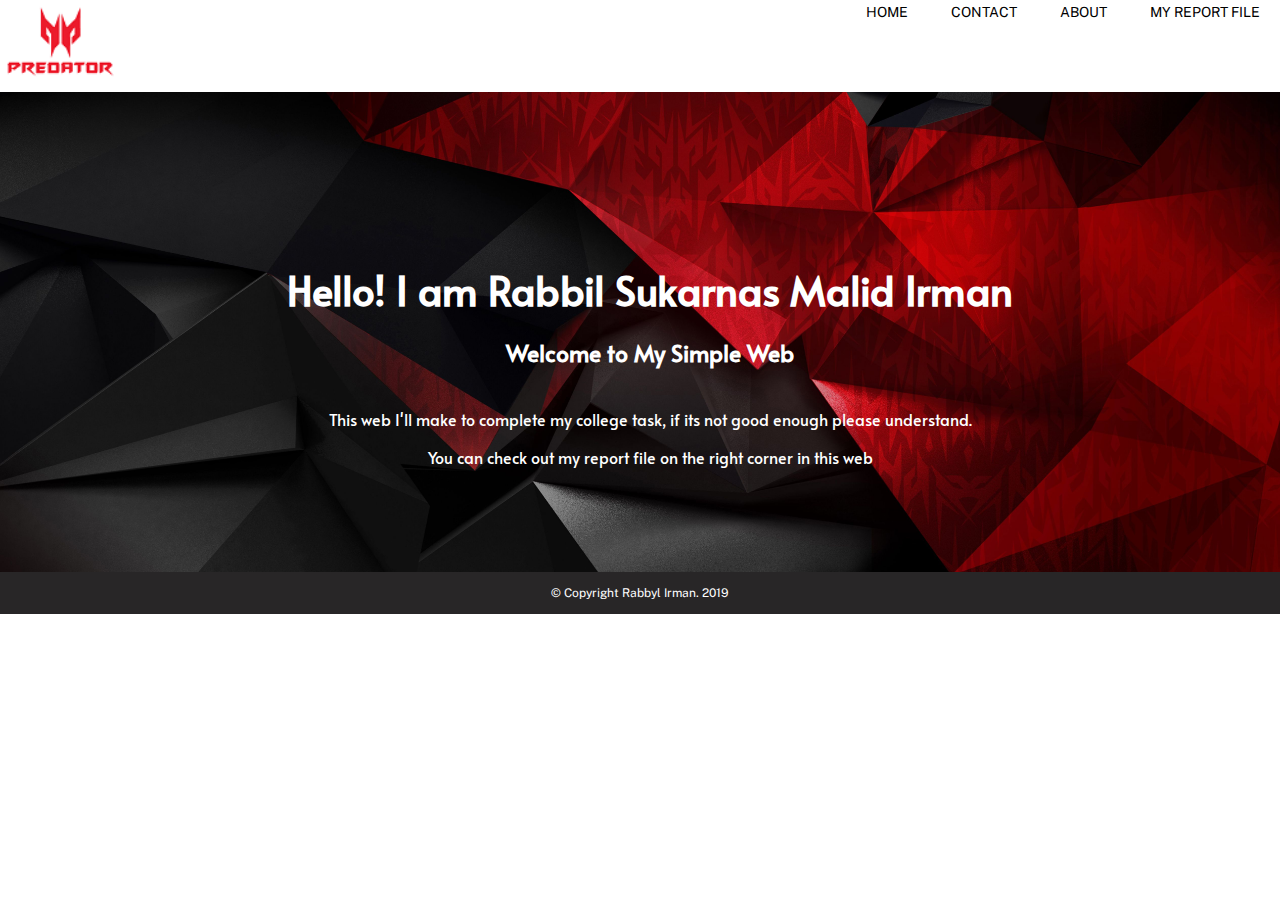
<file: index.html>
<html lang="en">

<head>
    <meta charset="UTF-8">
    <meta name="viewport" content="width=device-width, initial-scale=1.0">
    <meta http-equiv="X-UA-Compatible" content="ie=edge">
    <title>Everything_Rair</title>

    <link rel="stylesheet" href="external_css.css">
    <link href="https://fonts.googleapis.com/css?family=Public+Sans&display=swap" rel="stylesheet">
    <link href="https://fonts.googleapis.com/css?family=Alata&display=swap" rel="stylesheet">
</head>

<body>

    <!-- Navbar-->
    <div class="navbar-container">
        </div>
            <img src="dedes.png"alt=""class="navbar-brand" width="120">
            <ul class="navbar-menu">
            <a href="#">
                <li class="navbar-item navbar-links">Home</li>
            </a>
            <a href="contact.html">
                <li class="navbar-item navbar-links">Contact</li>
            </a>
            <a href="about.html">
            <li class="Navbar-item navbar-links">About</li>
            </a>
            <a href="https://drive.google.com/open?id=1dnHkSeNIRM6w4fAu5OYIAOZT7ffLzzGi">
                <li class="Navbar-item navbar-links">My Report File</li>
                </a>
        </ul>
        <div>
    <!-- Banner -->
    <div class="banner-container">
        <div class="banner-body">
            <div class="banner-color">
                <h2>Hello! I am Rabbil Sukarnas Malid Irman</h2>
                <h3>Welcome to My Simple Web </h3>
                <p>This web I'll make to complete my college task, if its not good enough please understand.</p>
                <p>You can check out my report file on the right corner in this web</p>
        </div>
    </div>
    <!-- Footer -->
    <div class="footer-container">
            
        </div>
    </div>
    <div class="footer-container end">
       &copy Copyright Rabbyl Irman. 2019
    </div>
    <!-- <span>TEsting</span> -->

</body>

</html>
</file>
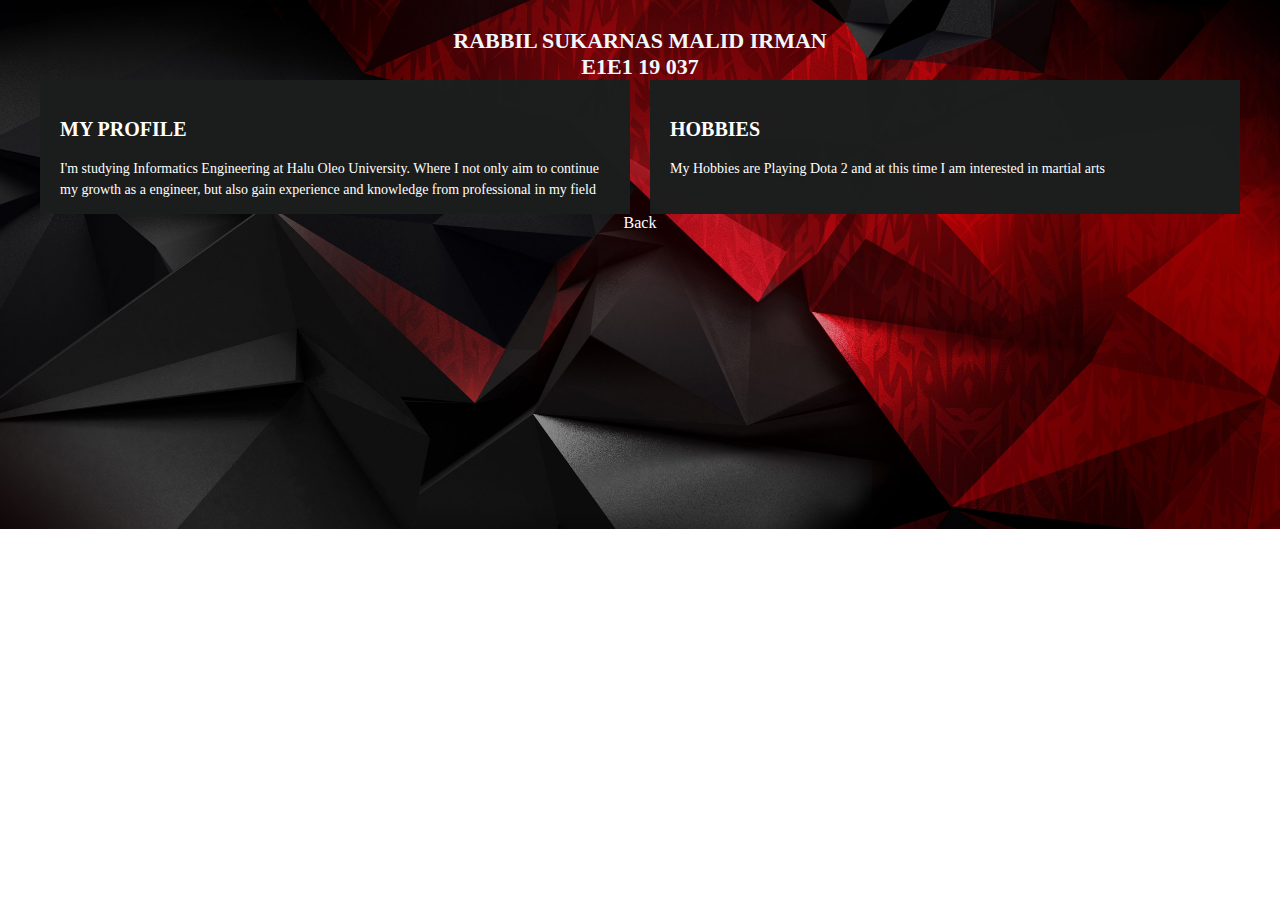
<file: about.html>
<!DOCTYPE html>
<html lang="en">
<head>
    <meta charset="UTF-8">
    <meta name="viewport" content="width=device-width, initial-scale=1.0">
    <meta http-equiv="X-UA-Compatible" content="ie=edge">
    <title>about</title>
    <link rel="stylesheet" href="about.css">
</head>
<body>
    <section class="service-container">
    <p style="font-size:22px; text-transform: uppercase; padding:0px; margin:0px"><b>Rabbil Sukarnas Malid Irman</b></p>
    <p style="font-size:22px; text-transform: uppercase; padding:0px; margin:0px"><b>E1E1 19 037</b></p>
    <div class="service-body">
        <div class="service-box">
            <h3 class="title">My Profile</h3>
            <p>I'm studying Informatics Engineering at Halu Oleo University.
                Where I not only aim to continue my growth as a engineer, but also gain experience and knowledge from professional in my field
            </p>
        </div>
        <div class="service-box">
            <h3 class="title">Hobbies</h3>
            <p>My Hobbies are Playing Dota 2 and at this time I am interested in martial arts
            </p>
        </div>
    </div>
    <a href="index.html">Back</a>
    </section>  
</body>
</html>
</file>
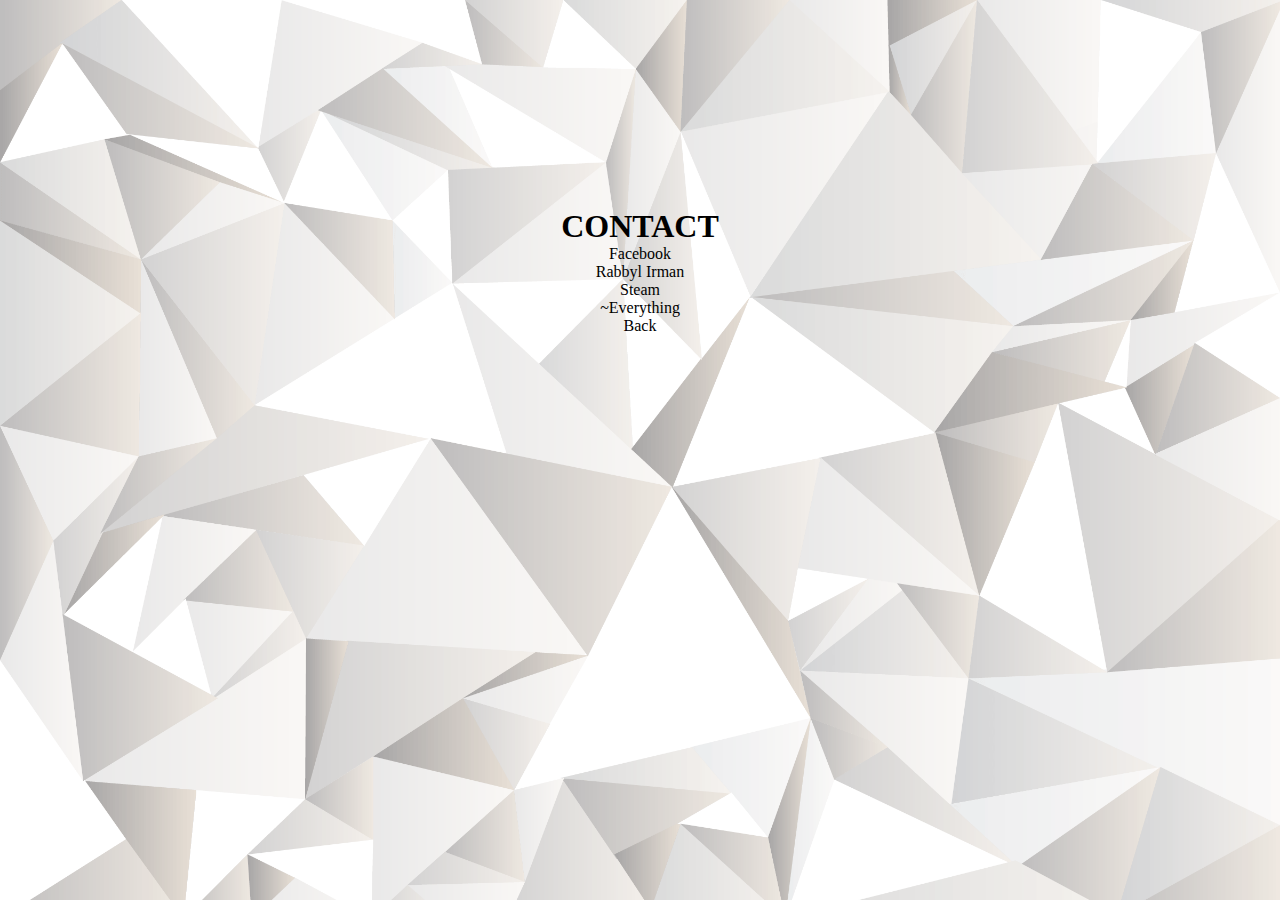
<file: contact.html>
<head>
    <meta charset="UTF-8">
    <meta name="viewport" content="width=device-width, initial-scale=1.0">
    <meta http-equiv="X-UA-Compatible" content="ie=edge">
    <title>contact</title>
    <link rel="stylesheet" href="contact.css">
</head>

<body style="text-align: center; padding-top:200px">
    <h1>CONTACT</h1>
    <p>Facebook</p>
    <p>Rabbyl Irman</p>
    <p>Steam</p>
    <p>~Everything</p>


    <a href="index.html">Back</a>
</body>
</html>
</file>
<file: external_css.css>
a {
    text-decoration: none;
    color: black;
}

h1,
h2,
h3,
h4,
h5,
h6 {
    margin: 0;
    padding: 0;
}

body {
    margin: 0;
    padding: 0;
    font-family: 'Public sans', sans-serif;
}

/* Navbar */

.navbar-container {
    width: 100%;
    box-shadow: 5px 10px #888888 v;
}

.navbar-body,
.service-body {
    margin: auto;
    width: 80%;
    background-color: white;
    padding: 1.5em;
}

.navbar-menu {
    font-size: 14px;
    float: right;
    margin: 0;
    list-style: none;
    padding: 4px 0;
}

.navbar-item {
    text-transform: uppercase;
    cursor: pointer;
    display: inline;
    padding: 0px 20px;
}

/* Banner */
.banner-container {
    width: 100%;
    /* border: solid 1px gray; */
}

.banner-body {
    overflow: hidden;
    height: 480px;
    background-image: url("frozen.jpg");
    background-repeat: no-repeat;
    background-size: cover;
    background-position: center;
}

.banner-color {
    width: 100%;
    height: 480px;
    text-align: center;
    padding: 170px 10px;
    color: white;
    font-family: 'Alata', sans-serif !imp\ortant;

}

.banner-color h2 {
    font-size: 40px;
    margin-bottom: 20px;
}

.banner-color h3 {
    font-size: 23px;
    margin-bottom: 40px;
}

.banner-color span {
    cursor: pointer;
    border-radius: 4px;
    font-size: 16px;
    border: solid 1px white;
    padding: 0.4em 0.6em;
}

/* Service */
.service-container {
    width: 100%;
    text-align: center;
    padding: 20px 0;
}

.service-body {
    justify-content: center;
    display: flex;
    /* padding: 20px !important; */
}

.service-box {
    font-size: 14px;
    line-height: 1.5;
    width: 550px;
    padding: 14px 20px;
    /* border: solid 1px gray; */
    margin: 0 10px;
    text-align: left;
    background-color: #a932b4;
    color: white;
}

.title {
    font-size: 20px !important;
    text-transform: uppercase;
    margin-bottom: 14px;
}

.btn {
    font-size: 14px !important;
    border: none;
    background: transparent;
    color: white;
    border: solid 1px white;
    padding: 5px 8px;
    border-radius: 3px;
    font-family: 'Alata', sans-serif;
    cursor: pointer;
}

/* Footer */
.footer-container {
    width: 100%;
    background-color: #e8e5e0;
}

.footer-body {
    height: 48px;
    padding: 35px;
    margin: auto;
    width: 80%;
}

.footer-info {
    float: left;
}

.subscribe {
    float: right;
    padding: 5px 25px;
    font-size: 18px !important;
    background-color: #b43232;
}

.end {
    font-size: 12px;
    padding: 14px 0;
    color: white;
    text-align: center;
    background-color: #282627;

}

.btn:hover,
.banner-color span:hover {
    background-color: white;
    color: #b43232;
    transition: 0.2s ea
}
</file>
<file: about.css>
body {
    background-image: url(frozen\ 2.jpg);
    background-position: top;
    background-repeat: no-repeat;
    background-size: cover;
}
.service-container {
    color: aliceblue;
    width: 100%;
    text-align: center;
    padding: 20px 0;
}

.service-body {
    justify-content: center;
    display: flex;
    /* padding: 20px !important; */
}

.service-box {
    font-size: 14px;
    line-height: 1.5;
    width: 550px;
    padding: 14px 20px;
    /* border: solid 1px gray; */
    margin: 0 10px;
    text-align: left;
    background-color:#1b1d1dfd;
    color: white;
}

.title {
    font-size: 20px !important;
    text-transform: uppercase;
    margin-bottom: 14px;
}

.btn {
    font-size: 14px !important;
    border: none;
    background: transparent;
    color: white;
    border: solid 1px white;
    padding: 5px 8px;
    border-radius: 3px;
    font-family: 'Alata', sans-serif;
    cursor: pointer;
}a {
    text-decoration: none;
    color: white;
}

h1,
p {
    margin: 0;
    padding: 0;
</file>
<file: contact.css>
a {
    text-decoration: none;
    color: black;
}

h1,p
 {
    margin: 0;
    padding: 0;
}
body {
    background-image: url(predator\ 3.png);
    background-position: top;
    background-repeat: no-repeat;
    background-size: cover;
}
.service-container {
    color: aliceblue;
    width: 100%;
    text-align: center;
    padding: 20px 0;
}

.service-body {
    justify-content: center;
    display: flex;
    /* padding: 20px !important; */
}

.service-box {
    font-size: 14px;
    line-height: 1.5;
    width: 550px;
    padding: 14px 20px;
    /* border: solid 1px gray; */
    margin: 0 10px;
    text-align: left;
    background-color:#1b1d1dfd;
    color: white;
}

.title {
    font-size: 20px !important;
    text-transform: uppercase;
    margin-bottom: 14px;
}

.btn {
    font-size: 14px !important;
    border: none;
    background: transparent;
    color: white;
    border: solid 1px white;
    padding: 5px 8px;
    border-radius: 3px;
    font-family: 'Alata', sans-serif;
    cursor: pointer;
}
</file>
